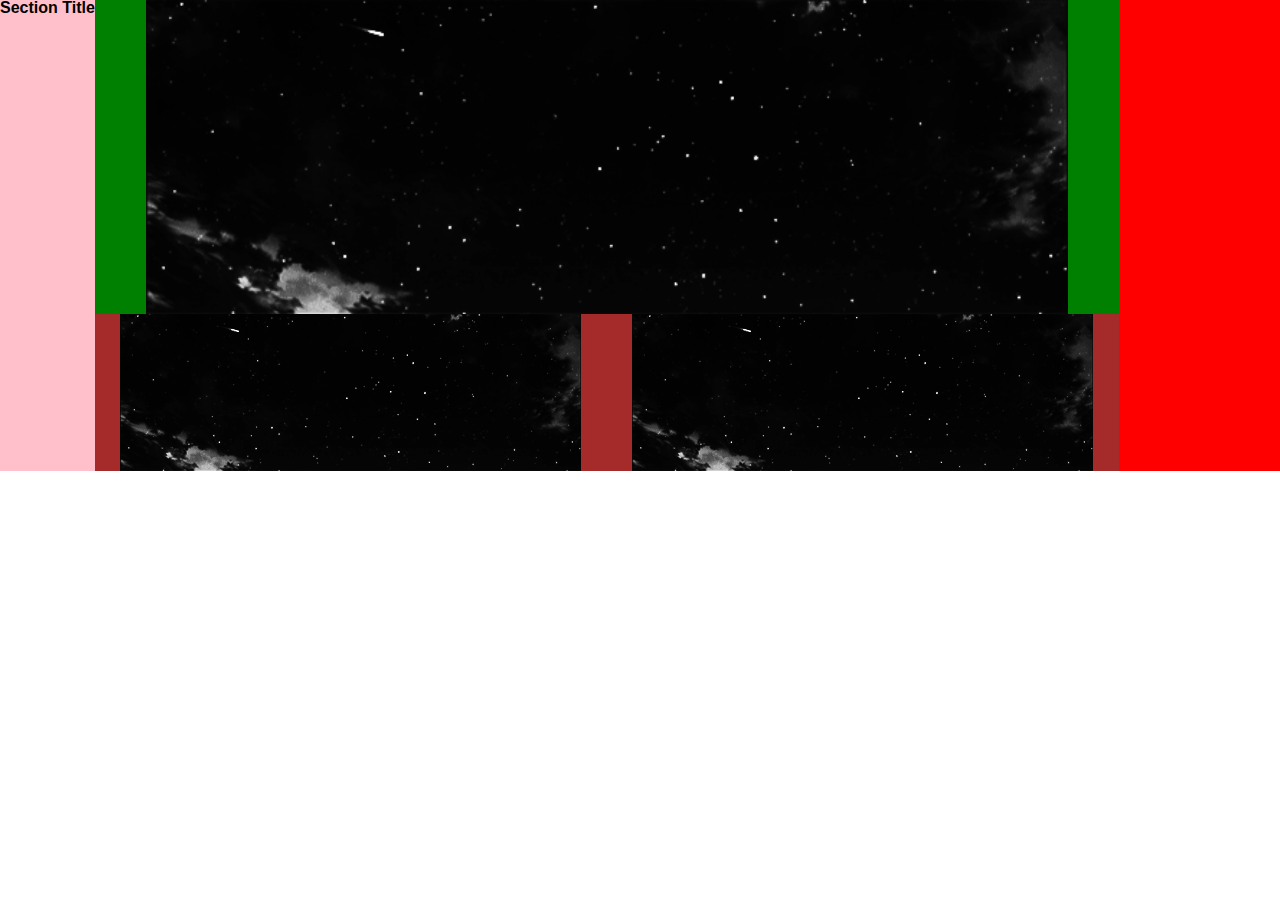
<file: lol.html>
<!DOCTYPE html>
<html lang="en">
<head>
    <meta charset="UTF-8">
    <meta http-equiv="X-UA-Compatible" content="IE=edge">
    <meta name="viewport" content="width=device-width, initial-scale=1.0">
    <link rel="stylesheet" href="./assets/css/reset.css" />
    <link rel="stylesheet" href="./assets/css/example.css" />
    <title>Document</title>
</head>
<body>
    <main>
        <h1> Section Title</h1>
        <section>
            <article>
                <a href="https://oriondiary.tumblr.com/post/156909276991/im-always-searching-for-something-for-someone">
                    <img src="./assets/images/tumblr_8b3c2dc28ab3494a60379dc3ef250fe4_2f585ded_640.webp"
                        alt="Night sky with shooting start and stars blinking."></a>

            </article>
            <footer>
                <div>
                    <a href="https://oriondiary.tumblr.com/post/156909276991/im-always-searching-for-something-for-someone">
                        <img src="./assets/images/tumblr_8b3c2dc28ab3494a60379dc3ef250fe4_2f585ded_640.webp"
                            alt="Night sky with shooting start and stars blinking."></a>
     
                </div>
                <div>
                    <a href="https://oriondiary.tumblr.com/post/156909276991/im-always-searching-for-something-for-someone">
                        <img src="./assets/images/tumblr_8b3c2dc28ab3494a60379dc3ef250fe4_2f585ded_640.webp"
                            alt="Night sky with shooting start and stars blinking."></a>
     
                </div>

            </footer>
        </section>
    </main>
    
</body>
</html>
</file>
<file: assets/css/example.css>
main {
    display: flex;
    background-color: red;
}

main h1{
    background-color: pink;
}

section{
    background-color: green;
    width: 80%;
    display: flex;
    flex-direction: column;
    align-items: center;
    justify-content: center;
}

article{
    background-color: red;
    width:90%;
    display: flex;
    justify-content: center;
    align-items: center;
}
a{
    display: flex;
    justify-content: center;
    align-items: center;
    width:100%;
}

img{
    width: 100%;
    height: 100%
}

footer{
    background-color: brown;
    width: 100%;
    display:flex;
    flex-wrap: wrap;
    justify-content: space-around;
}

footer div{
    width: 45%;
    display: flex;
    justify-content: center;
    align-items: center;
}
</file>
